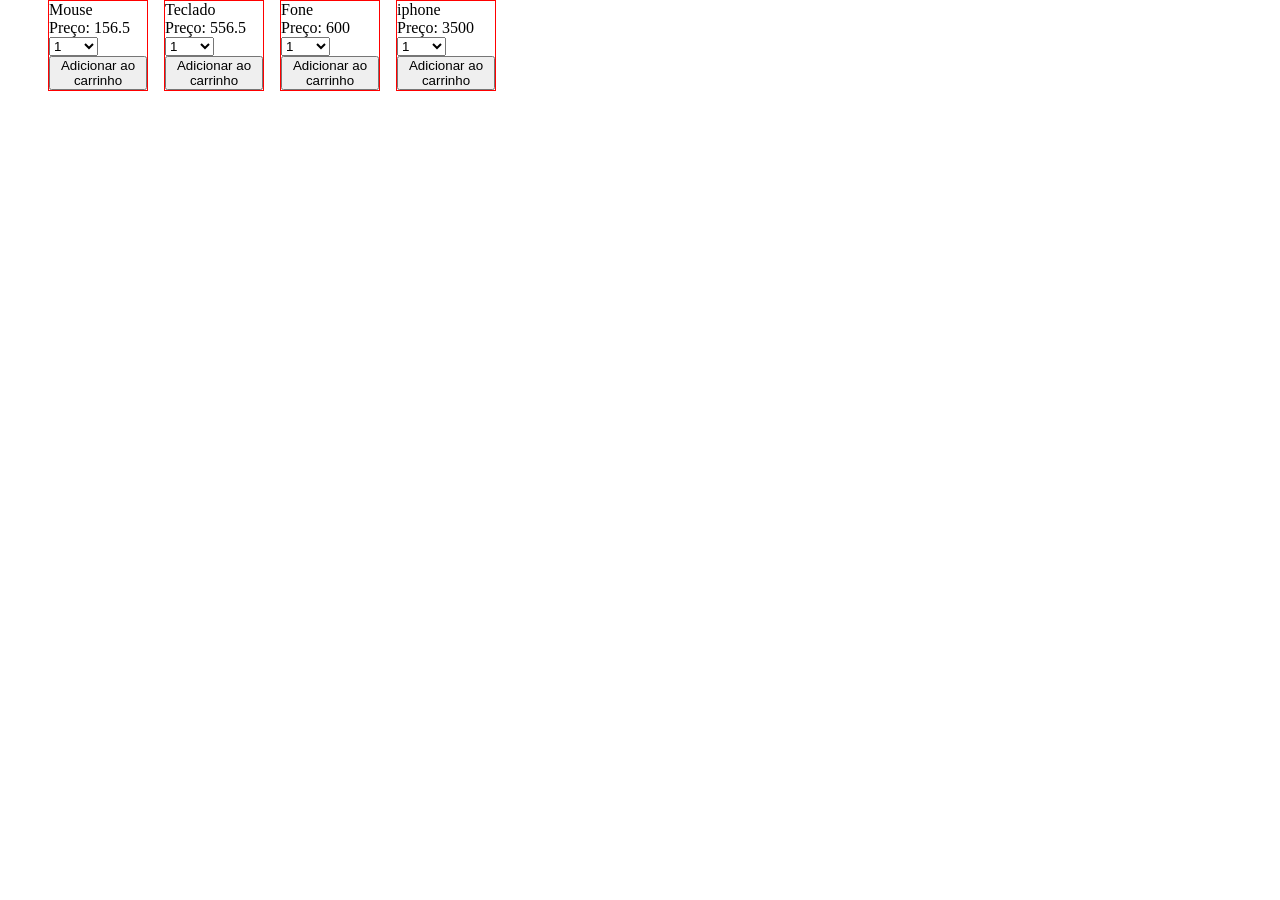
<file: avançado/31/index.html>
<!DOCTYPE html>
<html lang="en">
  <head>
    <meta charset="UTF-8" />
    <meta name="viewport" content="width=device-width, initial-scale=1.0" />
    <title>Document</title>
  </head>

  <body>
    <ul id="list-item">
      <!-- <li>
        <span>name</span>
        <span>price:10.00</span>
        <select name="" id="">
          <option value="1">1</option>
          <option value="2">2</option>
        </select>
        <button>ADD CARRINHO</button>
      </li> -->
    </ul>

    <aside>
      <ul id="list-car">

      </ul>
    </aside>

    <!-- CSS -->
    <style>
      * {
        padding: 0;
        margin: 0;
        box-sizing: border-box;
      }
      body {
        display: flex;
        width: 100%;
        justify-content: space-between;
        padding-inline: 3rem;
        #list-item {
          display: flex;
          gap: 1rem;
          li {
            display: flex;
            flex-direction: column;
            border: 1px solid red;
            width: 100px;
          }
          select {
            width: 50%;
          }
        }
      }
      aside {
        display: flex;
        flex-direction: column;
        #list-car {
          li {
            display: flex;
            
            gap: 1rem;
          }
        }
      }
    </style>

    <script type="module" src="main.js"></script>
  </body>
</html>
</file>
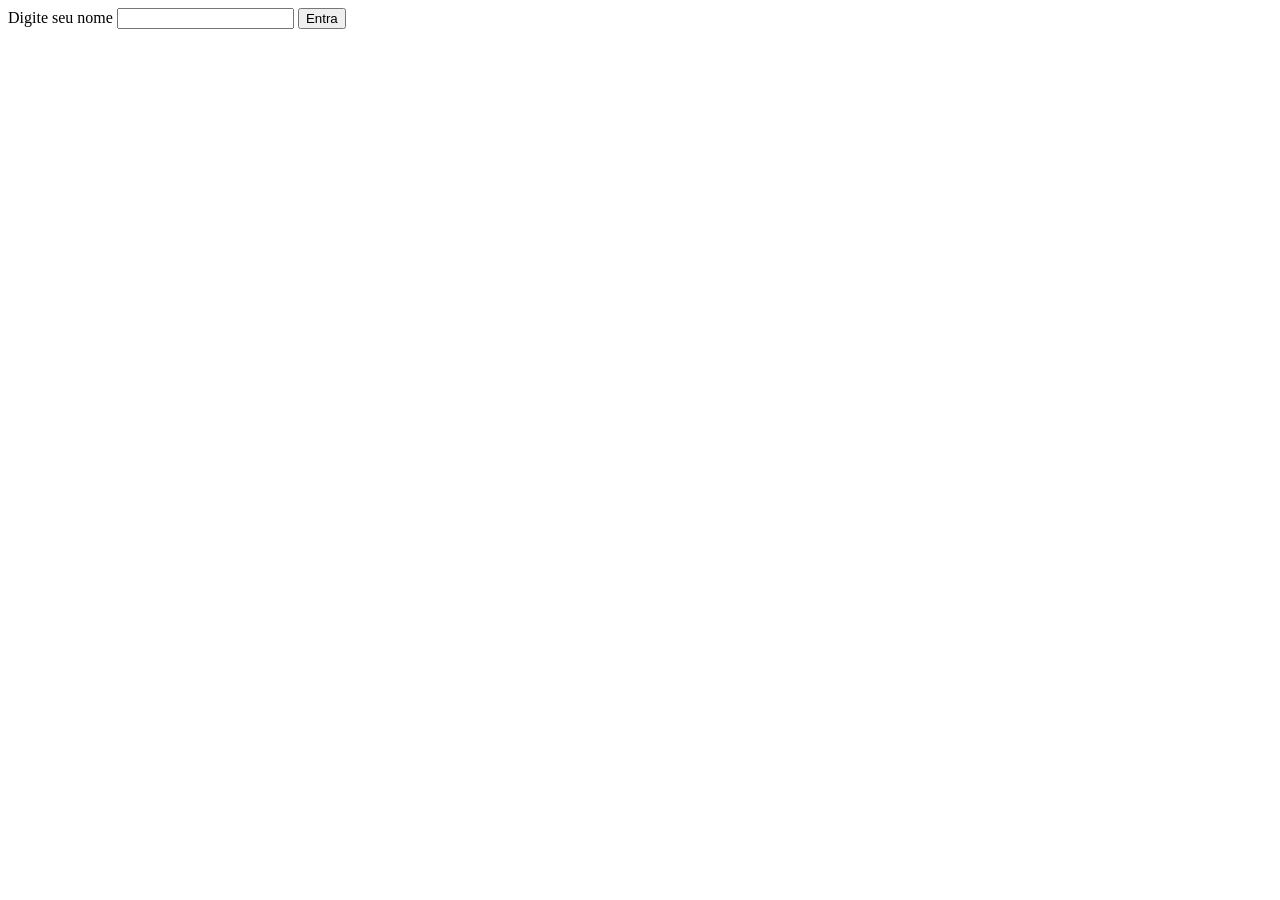
<file: avançado/32/index.html>
<!DOCTYPE html>
<html lang="en">
  <head>
    <meta charset="UTF-8" />
    <meta name="viewport" content="width=s, initial-scale=1.0" />
    <title>Document</title>
  </head>
  <body>
    <form id="my-form" >
      <label for="name">Digite seu nome</label>
      <input type="text" name="name" id="name" />

      <button type="submit">Entra</button>
    </form>

    <div>
      <span id="logado"></span>
      <button id="btn-sair">Sair</button>
    </div>


    <script type="module" src="main.js"></script>
  </body>
</html>
</file>
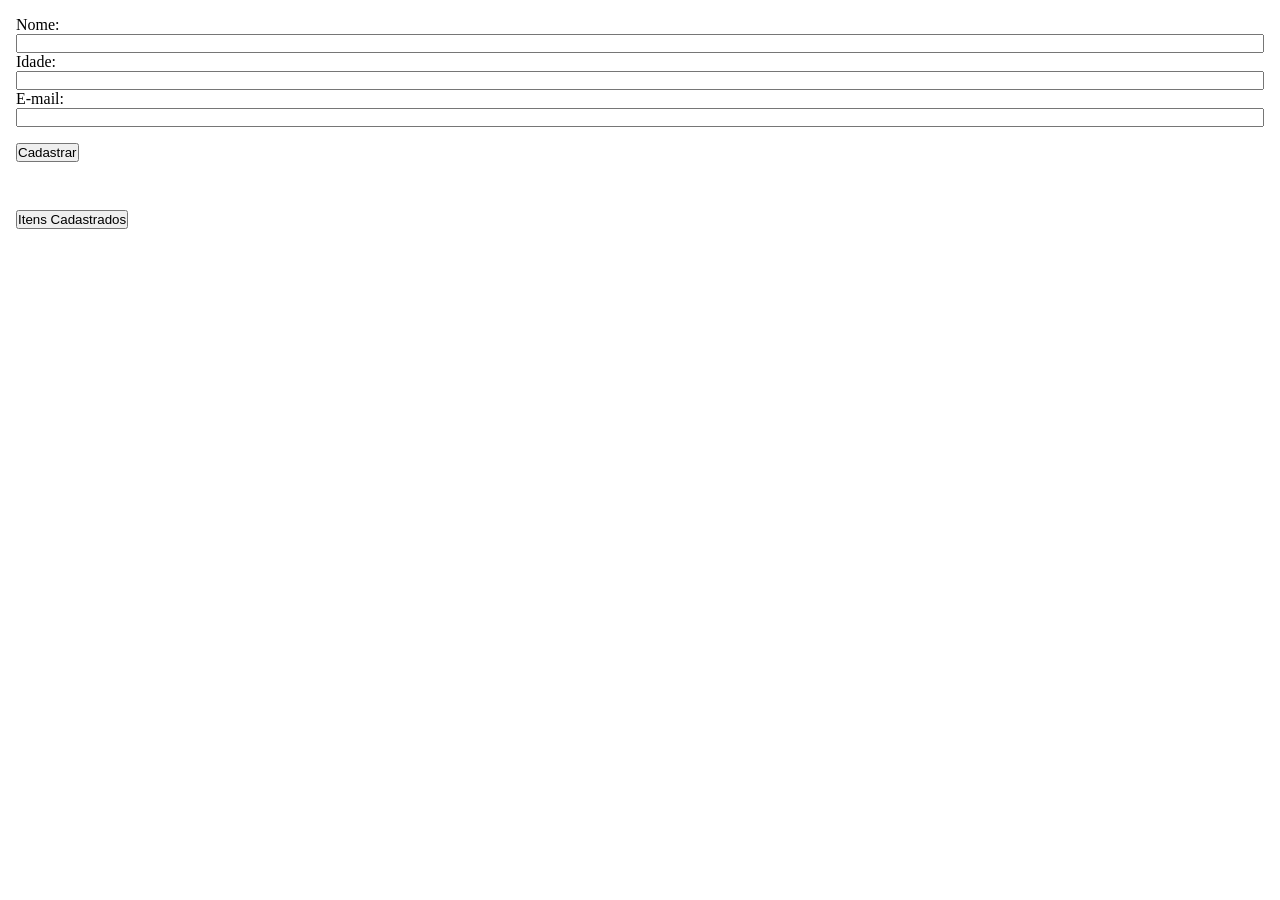
<file: avançado/34/index.html>
<!DOCTYPE html>
<html lang="en">
  <head>
    <meta charset="UTF-8" />
    <meta name="viewport" content="width=device-width, initial-scale=1.0" />
    <title>Document</title>
  </head>
  <body>
    <form id="my-form">
      <div>
        <label for="name">Nome:</label>
        <input type="text" name="name" id="name" />
      </div>
      <div>
        <label for="age">Idade:</label>
        <input type="text" name="age" id="age" />
      </div>

      <div>
        <label for="email">E-mail:</label>
        <input type="text" name="email" id="email" />
      </div>
      <button type="submit">Cadastrar</button>
    </form>
    <div>
      <button id="render">Itens Cadastrados</button>
      <ul>

      </ul>
    </div>

    <style>
      *{
        padding: 0;
        margin: 0;
        box-sizing: border-box;
      }
      body{
        width: 100%;
        padding: 1rem;
      }
      form{
        margin-bottom: 3rem;
      }
      form div{
        display: flex;
        flex-direction: column;
      }
      form button{
        margin-top: 1rem;
      }
      div ul{
        display: flex;
        gap: 2rem;
        flex-wrap: wrap;
      }
      li{
        border: 1px solid black;
        width: 250px;
        display: flex;
        flex-direction: column;
        padding: 1rem;
      }
    </style>
    <script src="main.js"></script>
  </body>
</html>
</file>
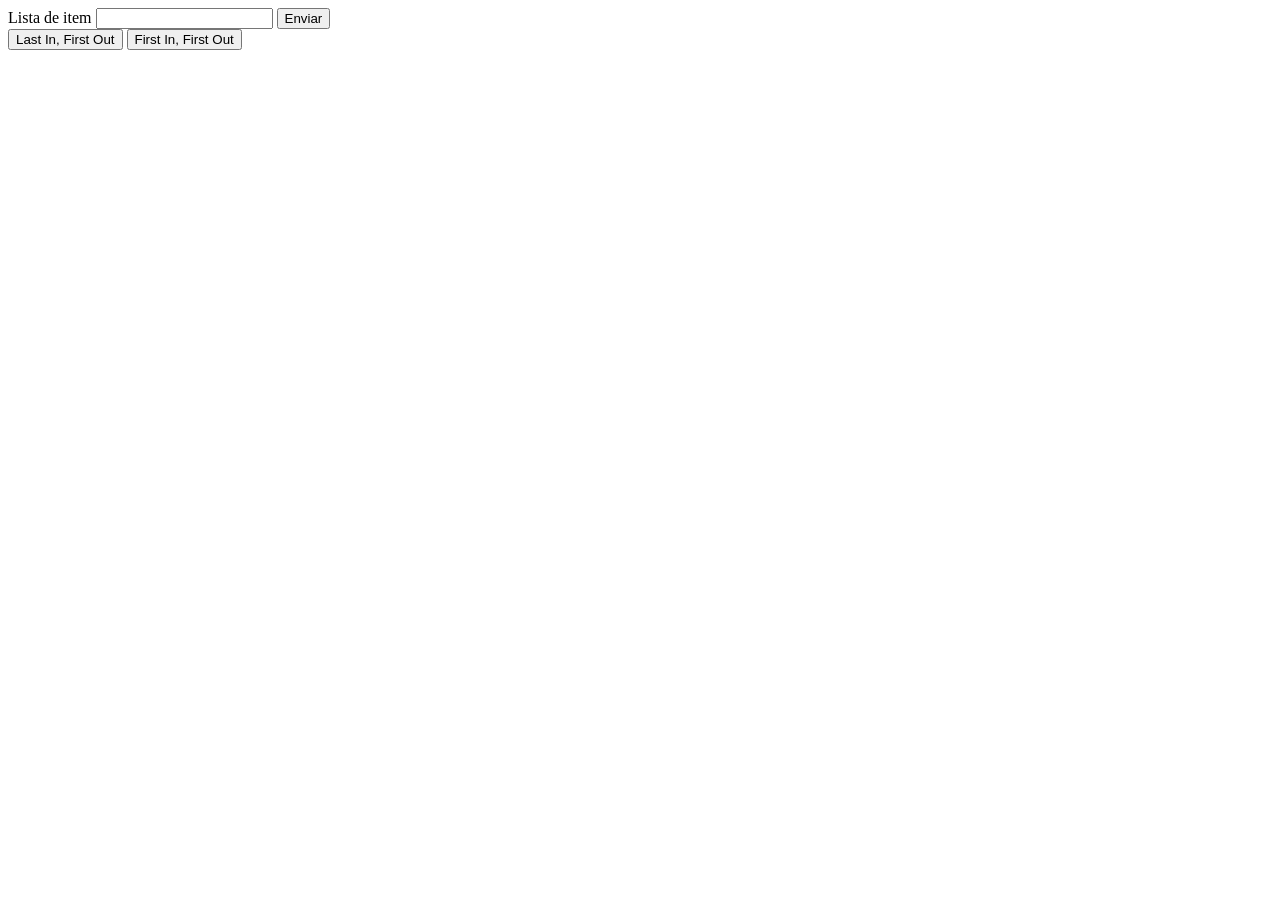
<file: avançado/35/index.html>
<!DOCTYPE html>
<html lang="en">
<head>
  <meta charset="UTF-8">
  <meta name="viewport" content="width=device-width, initial-scale=1.0">
  <title>Document</title>
</head>
<body>
  
  <div>
    <label for="lista">Lista de item</label>
    <input type="text" name="lista" id="lista">
    <button id="enviar">Enviar</button>
  </div>
  
  <div>
    <button id="lifo">Last In, First Out</button>
    <button id="fifo">First In, First Out</button>
  </div>

  <div>
    <ol>
    </ol>
  </div>
  <script src="main.js"></script>
</body>
</html>
</file>
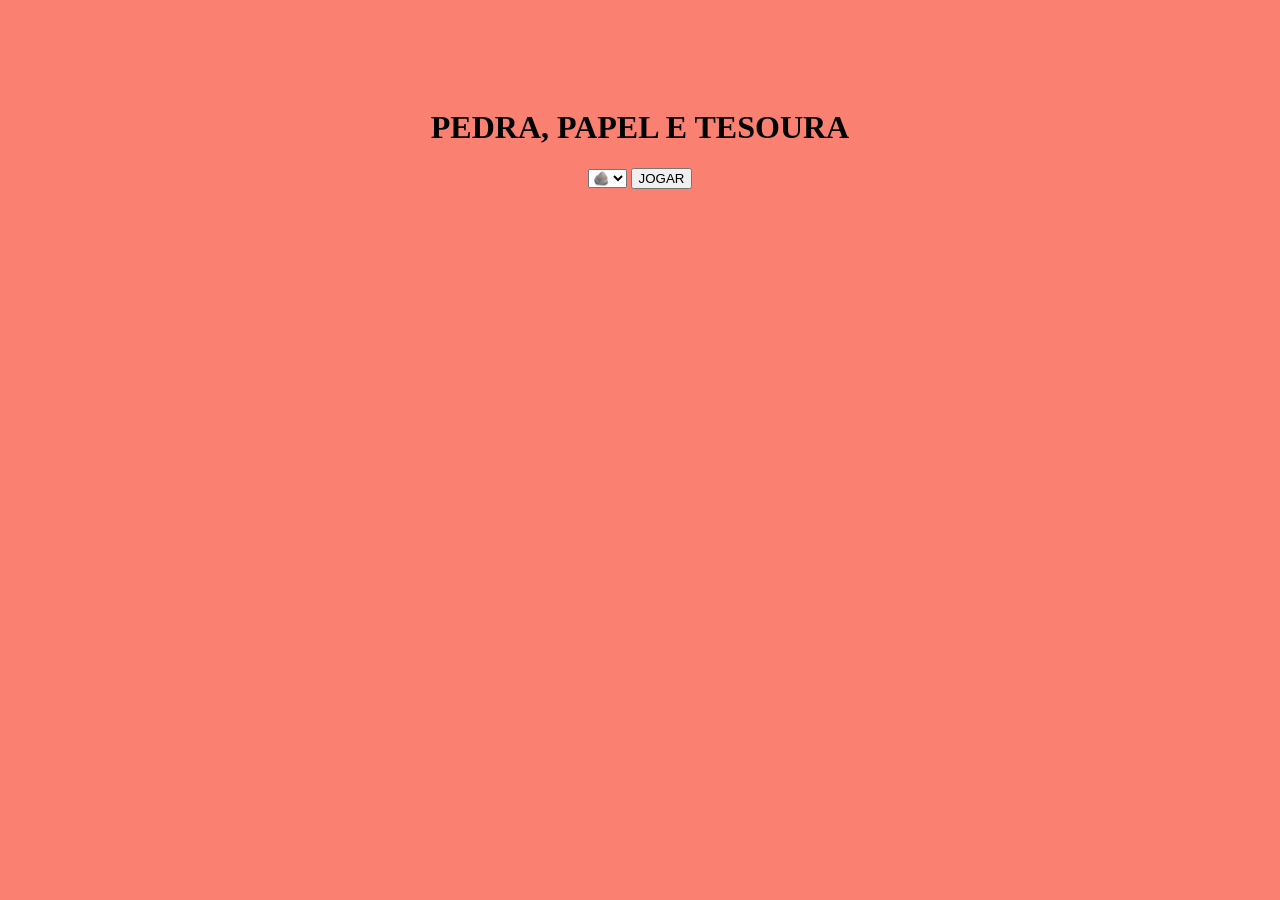
<file: avançado/36/index.html>
<!DOCTYPE html>
<html lang="en">
  <head>
    <meta charset="UTF-8" />
    <meta name="viewport" content="width=device-width, initial-scale=1.0" />
    <title>Document</title>
  </head>
  <body>
    <h1>PEDRA, PAPEL E TESOURA</h1>
    <div>
      <select name="jogador" id="jogador">
        <option value="🪨">🪨</option>
        <option value="📜">📜</option>
        <option value="✂️">✂️</option>
      </select>
      <button id="jogar">JOGAR</button>
    </div>
    <span></span>
    <p></p>

    <style>
      body{
        display: flex;
        flex-direction: column;
        align-items: center;
        padding: 5rem;
        background-color: salmon
      }
      div{
        margin-bottom: 1rem;
      }
    </style>
    <script src="main.js"></script>
  </body>
</html>
</file>
